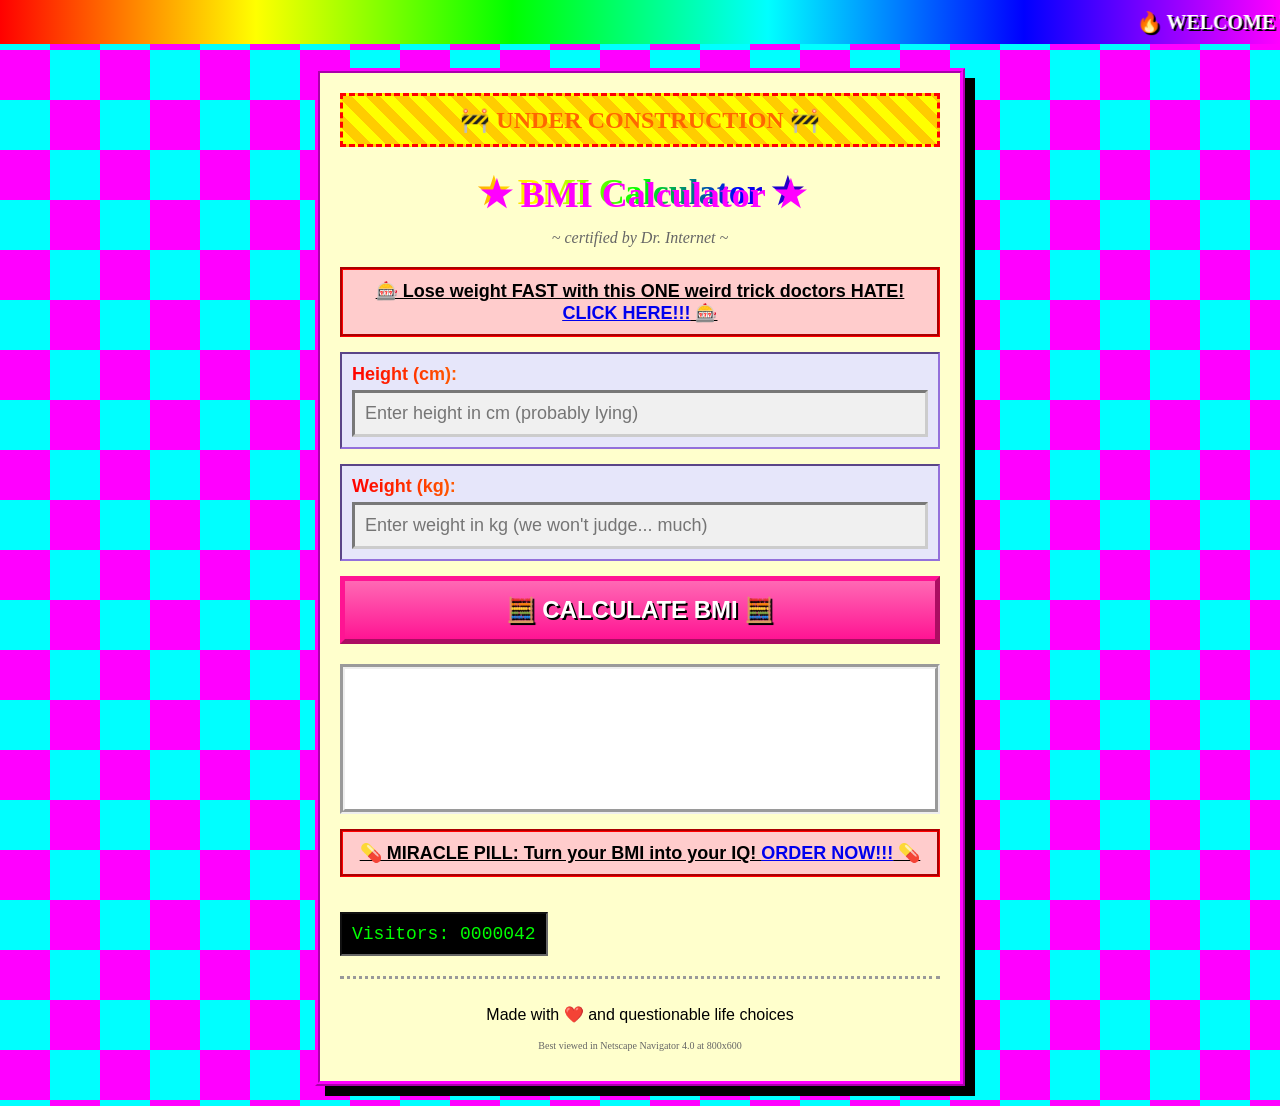
<file: index.html>
<!DOCTYPE html>
<html lang="en">
<head>
    <meta charset="UTF-8">
    <meta name="viewport" content="width=device-width, initial-scale=1.0">
    <title>★★★ ULTIMATE BMI CALCULATOR 3000 ★★★</title>
    <meta name="description" content="The internet's most sarcastic BMI calculator. Get roasted by Dr. Internet while discovering your body mass index. Not actual medical advice.">
    <meta name="keywords" content="BMI calculator, funny BMI, meme calculator, roast me, retro web">
    <link rel="stylesheet" href="styles.css">
</head>
<body>
    <marquee scrollamount="10" direction="left">🔥 WELCOME TO THE INTERNET'S #1 BMI CALCULATOR 🔥 BEST VIEWED IN NETSCAPE NAVIGATOR 🔥 FREE PIZZA COUPON IF YOU CAN FIND IT 🔥</marquee>
    
    <div class="container">
        <div class="under-construction">🚧 UNDER CONSTRUCTION 🚧</div>
        
        <h1 class="rainbow">★ BMI Calculator ★</h1>
        <p class="subtitle">~ certified by Dr. Internet ~</p>
        
        <div class="fake-ad">
            🎰 Lose weight FAST with this ONE weird trick doctors HATE! <a href="./checkout/">CLICK HERE!!!</a> 🎰
        </div>
        
        <div class="input-group">
            <label for="height" class="rainbow-text">Height (cm):</label>
            <input type="number" id="height" placeholder="Enter height in cm (probably lying)">
        </div>
        
        <div class="input-group">
            <label for="weight" class="rainbow-text">Weight (kg):</label>
            <input type="number" id="weight" placeholder="Enter weight in kg (we won't judge... much)">
        </div>
        
        <button id="calculateBtn" class="blink">🧮 CALCULATE BMI 🧮</button>
        
        <div id="loading" style="display:none;">
            <div class="spinner">⏳</div>
            <p class="rainbow-text">Consulting the ancient spirits...</p>
        </div>
        
        <div id="result"></div>
        
        <button id="share-results" class="blink">📤 SHARE YOUR SHAME 📤</button>
        
        <div id="achievement" style="display:none;">
            🏆 <span id="badge">ACHIEVEMENT UNLOCKED</span> 🏆
        </div>
        
        <div class="fake-ad">
            💊 MIRACLE PILL: Turn your BMI into your IQ! <a href="./checkout/">ORDER NOW!!!</a> 💊
        </div>
        
        <div class="visitor-counter">
            Visitors: <span id="visitorCount">0000042</span>
        </div>
        
        <footer>
            <p class="blink">Made with ❤️ and questionable life choices</p>
            <p class="netscape">Best viewed in Netscape Navigator 4.0 at 800x600</p>
        </footer>
    </div>
    
    <div id="overlay"></div>
    <div id="achievement-card">
        <div class="card-title">🏆 INTERNET ACHIEVEMENT 🏆</div>
        <div class="card-bmi" id="card-bmi"></div>
        <div class="card-message" id="card-message"></div>
        <div class="card-footer">
            <p>★ BMI Calculator 3000 ★</p>
            <p id="card-advice"></p>
            <p>Best viewed at 800x600</p>
        </div>
        <button id="close-card">✖ CLOSE</button>
    </div>
    
    <script src="script.js"></script>
</body>
</html>
</file>
<file: styles.css>
body {
    font-family: "Comic Sans MS", "Comic Sans", cursive;
    margin: 0;
    padding: 0;
    background: url('data:image/svg+xml,<svg xmlns="http://www.w3.org/2000/svg" width="100" height="100"><rect width="100" height="100" fill="%23ff00ff"/><rect x="0" y="0" width="50" height="50" fill="%2300ffff"/><rect x="50" y="50" width="50" height="50" fill="%2300ffff"/></svg>');
}

marquee {
    background: linear-gradient(90deg, #ff0000, #ffff00, #00ff00, #00ffff, #0000ff, #ff00ff);
    color: white;
    font-weight: bold;
    padding: 10px;
    font-size: 20px;
    text-shadow: 2px 2px 0 #000;
}

.container {
    max-width: 600px;
    margin: 20px auto;
    background-color: #ffffcc;
    padding: 20px;
    border: 5px ridge #ff00ff;
    border-radius: 0;
    box-shadow: 10px 10px 0 #000;
}

.under-construction {
    text-align: center;
    font-size: 24px;
    font-weight: bold;
    color: #ff6600;
    background: repeating-linear-gradient(
        45deg,
        #ffff00,
        #ffff00 10px,
        #ffcc00 10px,
        #ffcc00 20px
    );
    padding: 10px;
    margin-bottom: 10px;
    border: 3px dashed #ff0000;
}

h1 {
    text-align: center;
    font-size: 36px;
    margin-bottom: 5px;
    text-shadow: 3px 3px 0 #ff00ff;
}

.subtitle {
    text-align: center;
    font-style: italic;
    color: #666;
    margin-bottom: 20px;
}

.rainbow {
    background: linear-gradient(90deg, #ff0000, #ff7f00, #ffff00, #00ff00, #0000ff, #4b0082, #9400d3);
    -webkit-background-clip: text;
    background-clip: text;
    -webkit-text-fill-color: transparent;
    color: transparent;
    animation: rainbow-shift 2s linear infinite;
}

.rainbow-text {
    background: linear-gradient(90deg, #ff0000, #ff7f00, #ffff00, #00ff00, #0000ff);
    -webkit-background-clip: text;
    background-clip: text;
    -webkit-text-fill-color: transparent;
    color: transparent;
    font-weight: bold;
}

@keyframes rainbow-shift {
    0% { filter: hue-rotate(0deg); }
    100% { filter: hue-rotate(360deg); }
}

.fake-ad {
    background: #ffcccc;
    border: 3px groove #ff0000;
    padding: 10px;
    margin: 15px 0;
    text-align: center;
    font-family: "Arial Black", sans-serif;
    font-size: 18px;
    font-weight: bold;
    text-decoration: underline;
}

.input-group {
    margin-bottom: 15px;
    background: #e6e6fa;
    padding: 10px;
    border: 2px inset #9370db;
    font-family: "Arial Black", sans-serif;
}

label {
    display: block;
    margin-bottom: 5px;
    font-size: 18px;
    font-family: "Arial Black", sans-serif;
}

input[type="number"] {
    width: 100%;
    padding: 10px;
    border: 3px inset #ccc;
    font-size: 18px;
    font-family: "Arial Black", sans-serif;
    background: #f0f0f0;
    box-sizing: border-box;
}

button {
    width: 100%;
    padding: 15px;
    background: linear-gradient(180deg, #ff69b4, #ff1493);
    color: white;
    border: 5px outset #ff1493;
    font-size: 24px;
    font-weight: bold;
    font-family: "Arial Black", sans-serif;
    cursor: pointer;
    text-shadow: 2px 2px 0 #000;
}

button:hover {
    background: linear-gradient(180deg, #ff1493, #ff69b4);
}

.blink {
    animation: blink-animation 1s steps(5, start) infinite;
}

@keyframes blink-animation {
    to { visibility: hidden; }
}

#loading {
    text-align: center;
    padding: 20px;
    font-family: "Arial Black", sans-serif;
}

.spinner {
    font-size: 48px;
    animation: spin 2s linear infinite;
    font-family: "Arial Black", sans-serif;
}

@keyframes spin {
    from { transform: rotate(0deg); }
    to { transform: rotate(360deg); }
}

#result {
    margin-top: 20px;
    padding: 20px;
    border: 5px groove;
    text-align: center;
    font-size: 20px;
    font-weight: bold;
    min-height: 100px;
    background: #ffffff;
    font-family: "Arial Black", sans-serif;
}

#achievement {
    margin-top: 15px;
    padding: 15px;
    background: linear-gradient(90deg, #ffd700, #ffff00, #ffd700);
    border: 4px double #ff8c00;
    text-align: center;
    font-size: 22px;
    font-weight: bold;
    animation: pulse 0.5s ease-in-out infinite;
    font-family: "Arial Black", sans-serif;
}

@keyframes pulse {
    0%, 100% { transform: scale(1); }
    50% { transform: scale(1.05); }
}

.visitor-counter {
    text-align: center;
    margin-top: 20px;
    font-family: "Courier New", monospace;
    font-size: 18px;
    background: #000;
    color: #0f0;
    padding: 10px;
    display: inline-block;
    border: 2px inset #666;
}

footer {
    margin-top: 20px;
    text-align: center;
    border-top: 3px dotted #999;
    padding-top: 10px;
    font-family: "Arial Black", sans-serif;
}

.netscape {
    font-size: 10px;
    color: #666;
    font-family: "Times New Roman", serif;
}

#share-results {
    width: 100%;
    padding: 12px;
    background: linear-gradient(180deg, #9b59b6, #8e44ad);
    color: white;
    border: 5px outset #8e44ad;
    font-size: 20px;
    font-weight: bold;
    font-family: "Arial Black", sans-serif;
    cursor: pointer;
    text-shadow: 2px 2px 0 #000;
    margin-top: 10px;
    display: none;
}

#share-results:hover {
    background: linear-gradient(180deg, #8e44ad, #9b59b6);
}

#achievement-card {
    display: none;
    position: fixed;
    top: 50%;
    left: 50%;
    transform: translate(-50%, -50%);
    background: #ffffcc;
    border: 5px ridge #ff00ff;
    box-shadow: 10px 10px 0 #000;
    padding: 20px;
    max-width: 400px;
    z-index: 1000;
    text-align: center;
    font-family: "Arial Black", sans-serif;
}

#achievement-card .card-title {
    font-size: 20px;
    color: #ff0000;
    text-decoration: underline;
    margin-bottom: 10px;
}

#achievement-card .card-bmi {
    font-size: 36px;
    color: #0000ff;
    margin: 10px 0;
}

#achievement-card .card-message {
    font-style: italic;
    padding: 10px;
    background: #fff;
    border: 2px inset #ccc;
    margin: 10px 0;
}

#achievement-card .card-footer {
    font-size: 12px;
    color: #666;
    margin-top: 10px;
}

#overlay {
    display: none;
    position: fixed;
    top: 0;
    left: 0;
    width: 100%;
    height: 100%;
    background: rgba(0, 0, 0, 0.7);
    z-index: 999;
}

#close-card {
    padding: 8px 20px;
    background: #ff69b4;
    color: white;
    border: 3px outset #ff1493;
    font-family: "Arial Black", sans-serif;
    cursor: pointer;
    margin-top: 10px;
}
</file>
